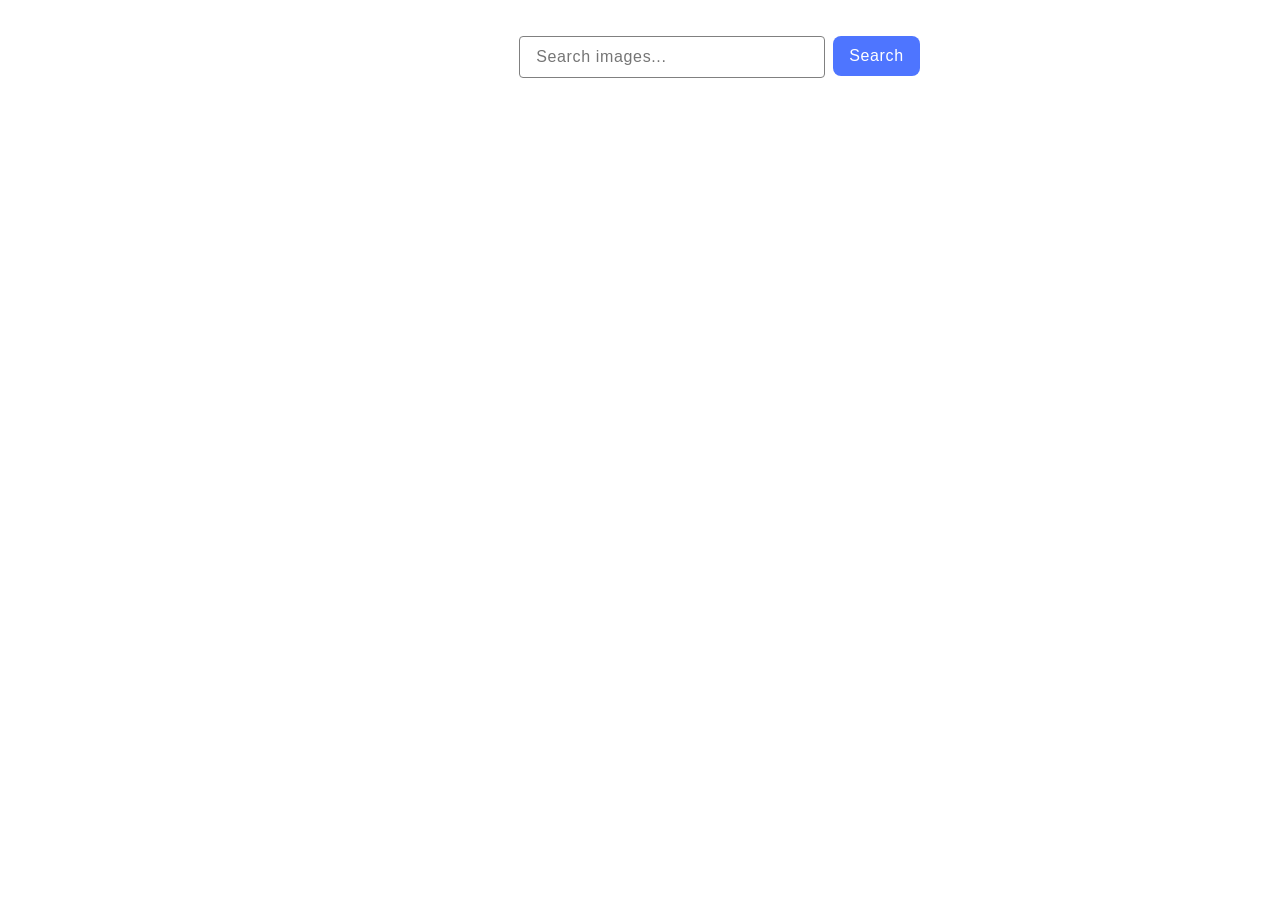
<file: src/index.html>
<!DOCTYPE html>
<html lang="en">
  <head>
    <meta charset="UTF-8" />
    <link rel="icon" type="image/svg+xml" href="/favicon.svg" />
    <meta name="viewport" content="width=device-width, initial-scale=1.0" />
    <title>Homework 11</title>
    <link rel="stylesheet" href="./css/styles.css" />
  </head>
  <body>
    <form class="form">
      <label>
        <input type="text" name="search-text" placeholder="Search images..." required>
      </label>
      <button type="submit">Search</button>
    </form>

    <div class="loader-wrapper">
      <span class="loader"></span>
    </div>

    <ul class="gallery"></ul>
   
    <script type="module" src="./main.js"></script>
  </body>
</html>
</file>
<file: src/css/styles.css>
*{
  font-family: "Montserrat", sans-serif;
  font-size: 16px;
  line-height: 150%;
  letter-spacing: 0.04em;
  margin: 0;
}

form {
  width: 371px;
  display: flex;
  flex-direction: row;
  gap: 8px;
  justify-content: center;
  margin-top: 36px;
  margin-left: 534px;
}

input {
  border-radius: 4px;
  border: 1px solid #808080;
  width: 272px;
  font-weight: 400;
  color: #808080;
  padding: 8px 16px;
}

input:hover {
  border-color: #000000;
}

input:focus {
  border-color:#4e75ff;
  color: #2e2f42;
}

button {
  border-radius: 8px;
  border: none;
  padding: 8px 16px;
  width: 91px;
  height: 40px;
  background-color: #4e75ff;
  font-weight: 500;
  color: #ffffff;
  padding: 8px 16px;
}

button:hover {
  background-color:#6c8cff;
}

.gallery {
  width: 1130px;
  display: flex;
  gap: 24px;  
  flex-wrap: wrap;
  list-style: none;
  padding: 32px 156px ;
  margin: 0;
}

.gallery li {
  border: 2px solid #808080; 
  width: 356px;
}

.gallery li a img{
  width: 356px;
  height: 152px;
}

.info {
  display: flex;
  flex-direction: row;
  gap: 20px; 
  justify-content: center;
  font-weight: 400;
  line-height: 200%;
  font-size: 12px;
  color: #2e2f42;
  text-align: center;
  padding: 4px 18px;
}

p {
  margin: 0;
}

span {
  font-weight: 600;
  line-height: 133%;
}

.loader-wrapper {
  display: none;
  margin-top: 40px; 
  width: 100%;
  justify-content: center;
} 

.loader-wrapper.show {
  display: flex;
}

.loader {
  width: 48px;
  height: 48px;
  border-radius: 50%;
  position: relative;
  animation: rotate 1s linear infinite;
}

.loader::before , .loader::after {
  content: "";
  box-sizing: border-box;
  position: absolute;
  inset: 0px;
  border-radius: 50%;
  border: 5px solid #FFF;
  animation: prixClipFix 2s linear infinite ;
}

.loader::after{
  inset: 8px;
  transform: rotate3d(90, 90, 0, 180deg );
  border-color: #4E75FF;
}

@keyframes rotate {
  0%   {transform: rotate(0deg)}
  100%   {transform: rotate(360deg)}
}

@keyframes prixClipFix {
    0%   {clip-path:polygon(50% 50%,0 0,0 0,0 0,0 0,0 0)}
    50%  {clip-path:polygon(50% 50%,0 0,100% 0,100% 0,100% 0,100% 0)}
    75%, 100%  {clip-path:polygon(50% 50%,0 0,100% 0,100% 100%,100% 100%,100% 100%)}
}
</file>
